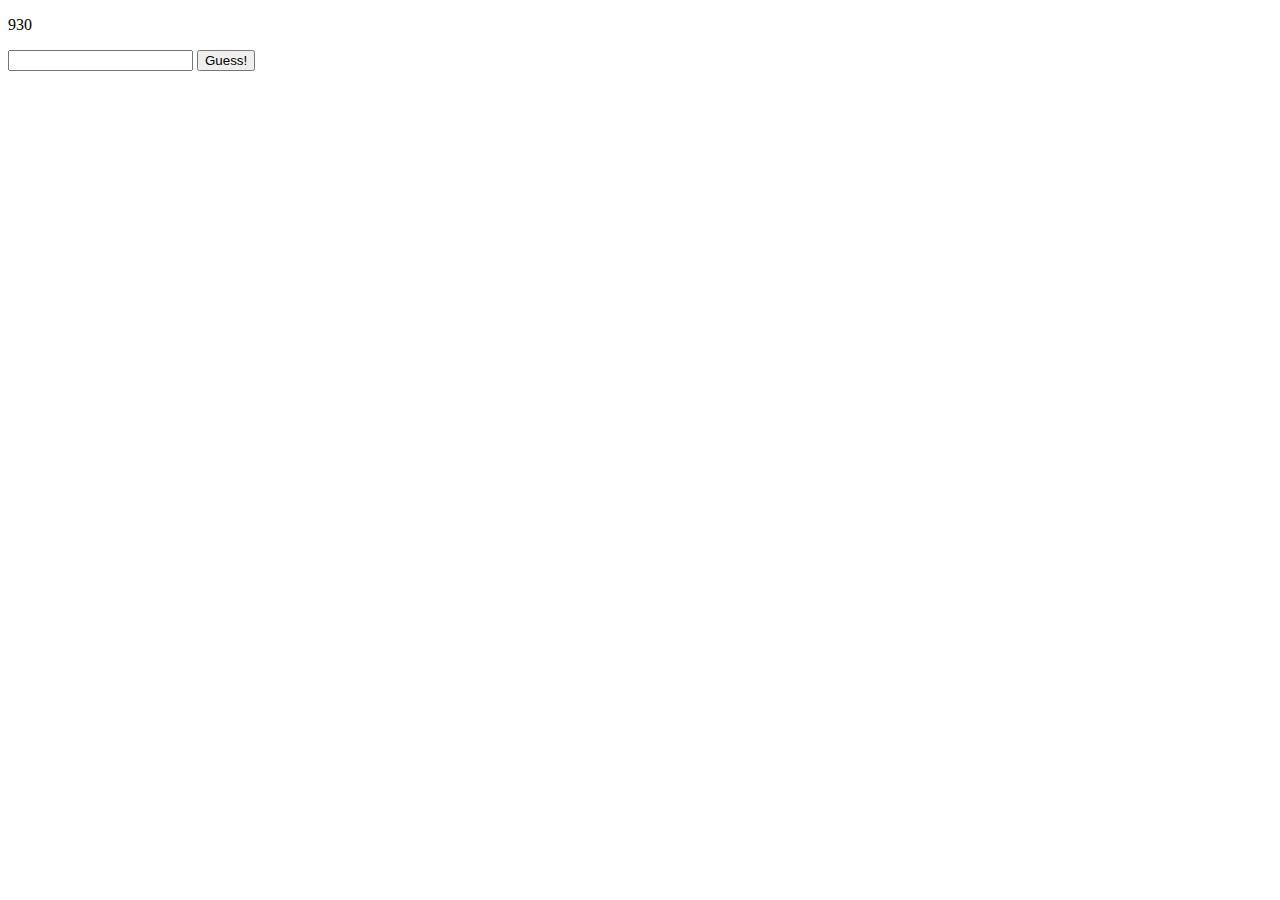
<file: index.html>
<!doctype html>
<html>
<head>
    <title>Learning Javascript</title>

    <meta charset="utf-8" />
    <meta http-equiv="Content-type" content="text/html; charset=utf-8" />
    <meta name="viewport" content="width=device-width, initial-scale=1" />

</head>

<body>
	
	<p id="paragraph">How many fingers are you holding up?</p>
	
	<input id="myNumber" />
	<button id="guess">Guess!</button>
	
	<script type="text/javascript">
		function adding(a, b) {
			return(a+b);
		}
		
		document.getElementById("paragraph").innerHTML=adding(876, 54);
	</script>	

</body>
</html>
</file>
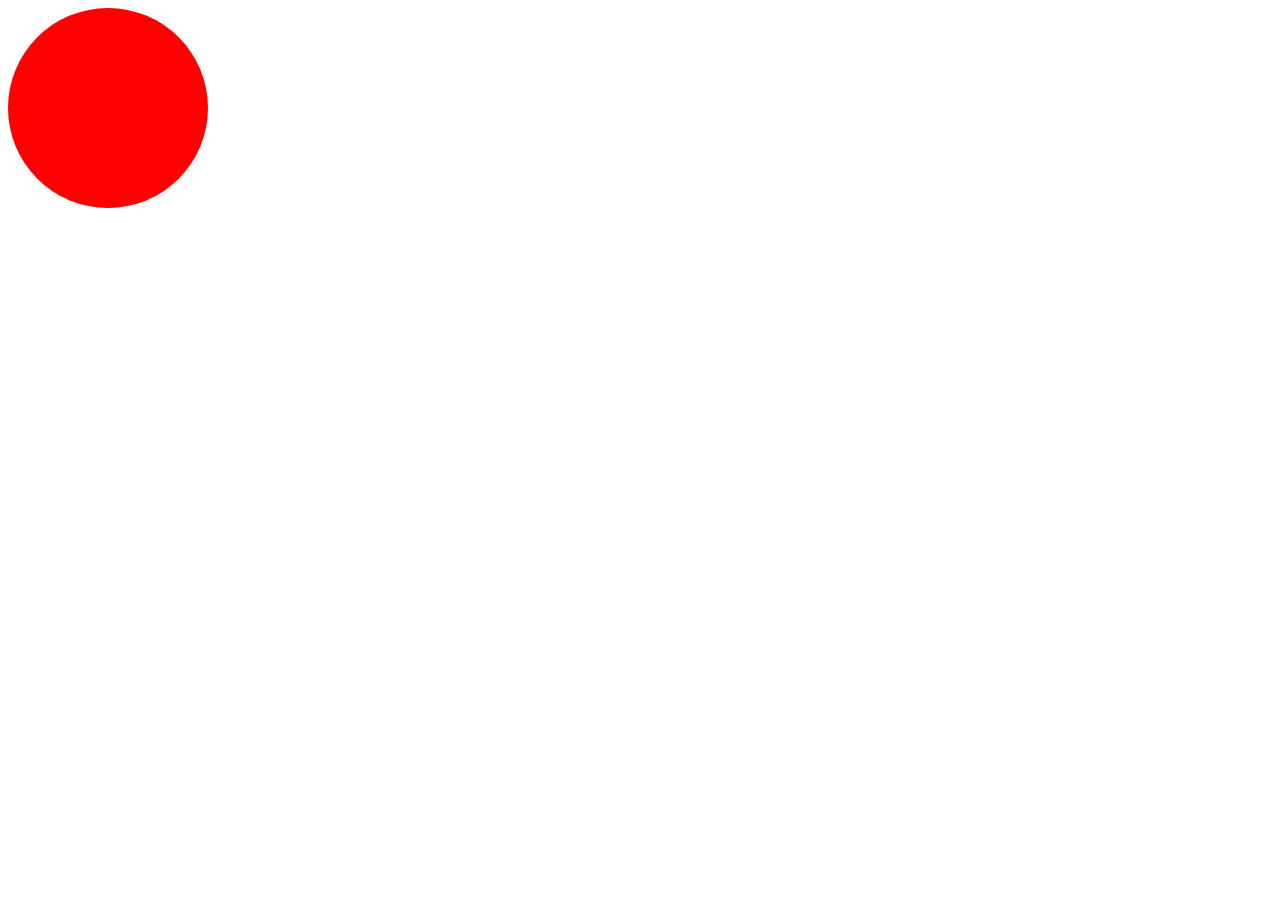
<file: disappearingcircle.html>
<!doctype html>
<html>
<head>
    <title>Learning Javascript</title>

    <meta charset="utf-8" />
    <meta http-equiv="Content-type" content="text/html; charset=utf-8" />
    <meta name="viewport" content="width=device-width, initial-scale=1" />
	<style>
		#circle {
			width:200px;
			height:200px;
			border-radius:100px;
			background-color: red;
		}
	</style>
</head>

<body>
	
	<div id="circle"></div>

	<script type="text/javascript">
		
		document.getElementById("circle").onclick=function(){
			
			document.getElementById("circle").style.display="none";
		
		}
	</script>	

</body>
</html>
</file>
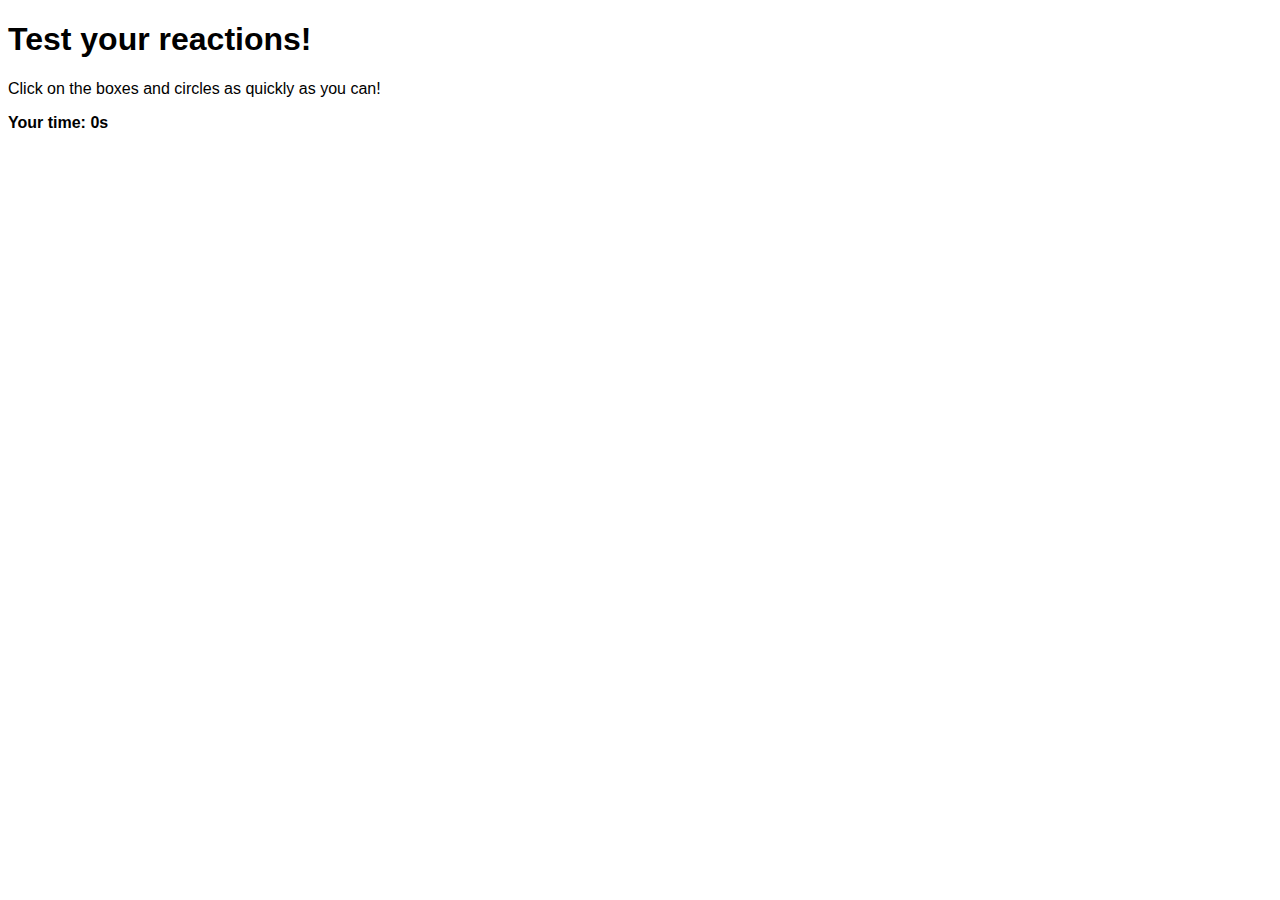
<file: game.html>
<!doctype html>
<html>
<head>
    <title>Game</title>

    <meta charset="utf-8" />
    <meta http-equiv="Content-type" content="text/html; charset=utf-8" />
    <meta name="viewport" content="width=device-width, initial-scale=1" />
	<link rel="stylesheet" type="text/css" href="styles.css" />
</head>

<body>
	<h1>Test your reactions!</h1>
	<p>Click on the boxes and circles as quickly as you can!</p>
	<p class="bold">Your time: <span id="time">0</span>s</p>
	<div id="box">
	</div>
	<script type="text/javascript" src="scripts.js"></script>	

</body>
</html>
</file>
<file: styles.css>
body {
	font-family:Verdana, Geneva, sans-serif;
}

#box {
	background-color: red;
	height: 200px;
	width: 200px;
	display: none;
	position:relative;
}

.bold {
	font-weight: bold;
}
</file>
